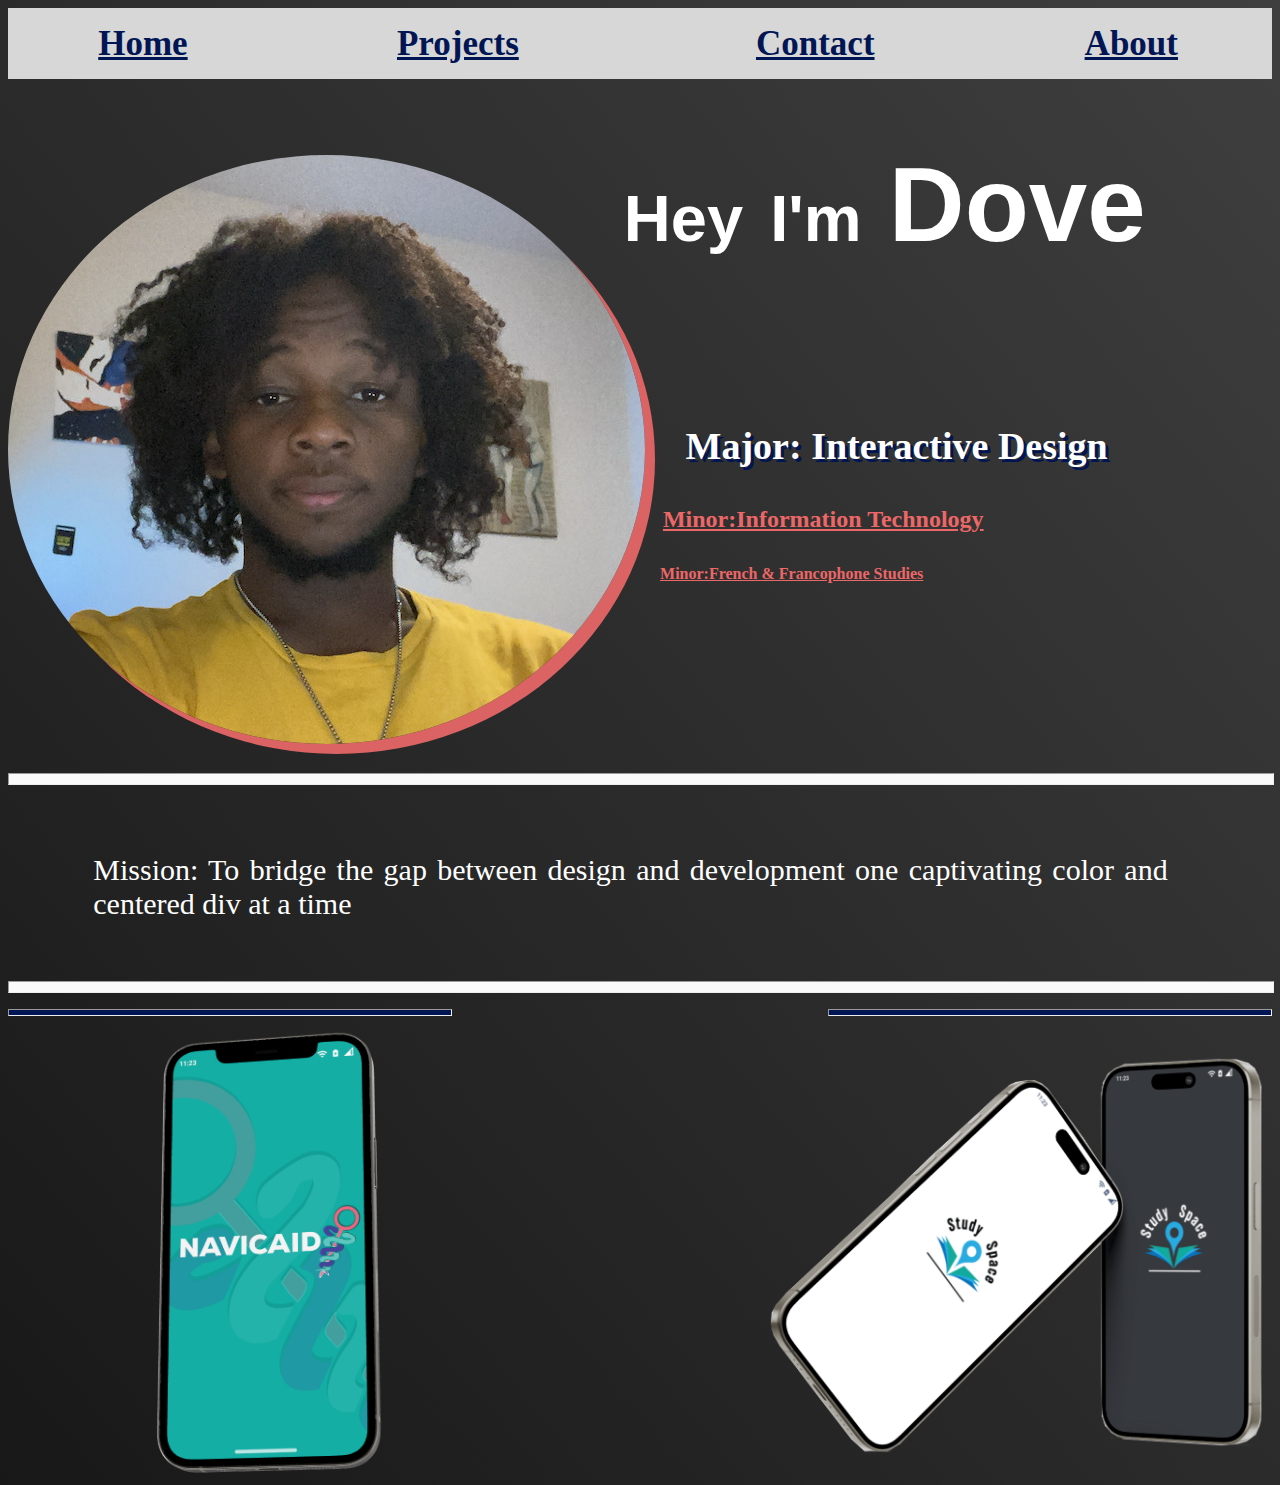
<file: index.html>
<!DOCTYPE html>
<html>
    <head>
        <link href="portfolioStyles.css" rel="stylesheet">
        <title>Doves Web/UX Portfolio Home</title>
        <style>
            p{ width: 85%;}
            
        </style>

    </head>
    <NAV>
        
<table style="width:100%;" >
    <th style="font-size: 35px;"><a href="index.html">Home</a></th>
    <th style="font-size: 35px;"><a href="Project Main Page.html">Projects</a></th>
    <th style="font-size: 35px;" ><a href="Doves Contact page.html"> Contact</a></th>
    <th style="font-size: 35px;" ><a href="Doves About Page.html" >About</a></th>
</table>
    </NAV>
    
    <div class="divImage1">
        <img src="Headshot-ish.JPG">
    </div>
   
    <h1 style="padding-right: 10%;"><span style="font-size: 65px">Hey</span>
        <span style="font-size: 65px;">I'm</span> 
        <span style="font-size: 105px">Dove</span> 
    </h1> 
    <body>
        
        <h3 style="padding-right: 13%; padding-top: 5%;"> <span style="color: white;">Major:</span> Interactive Design </h3>
        <h4 style="padding-right: 1%; font-size: 150%; padding-left: 30%;"><u>Minor:Information Technology</u></h4>
        <h4 style="padding-right: 1%;padding-left: 10%;"><u>Minor:French & Francophone Studies </u></h4>
        <br>
        
        <br><hr>
        <p style="font-size: 30px; padding-left: 2%; color: white;" >Mission: To bridge the gap between design and development one captivating color and centered div at a time</p>

        <hr>
    </body>
        <hr style="width: 35%; float: left; background-color:  #001554; height: 5px;">
        
            
        <hr style="width: 35%; float: right; background-color:  #001554; height: 5px;">
            <br>
            <a href="ProjectPage1.html">
            <img style="width: 20%; float: left;clear: left; padding-left: 10%; " src="Navicaid1.2.png">
            </a>
            <a href="ProjectPage2.html">
            <img style="width: 40%; float: right;" alt="This is an image of Studyspace App" src="SPLogoScreen.png">
            </a>



    </body>
    
</html>
</file>
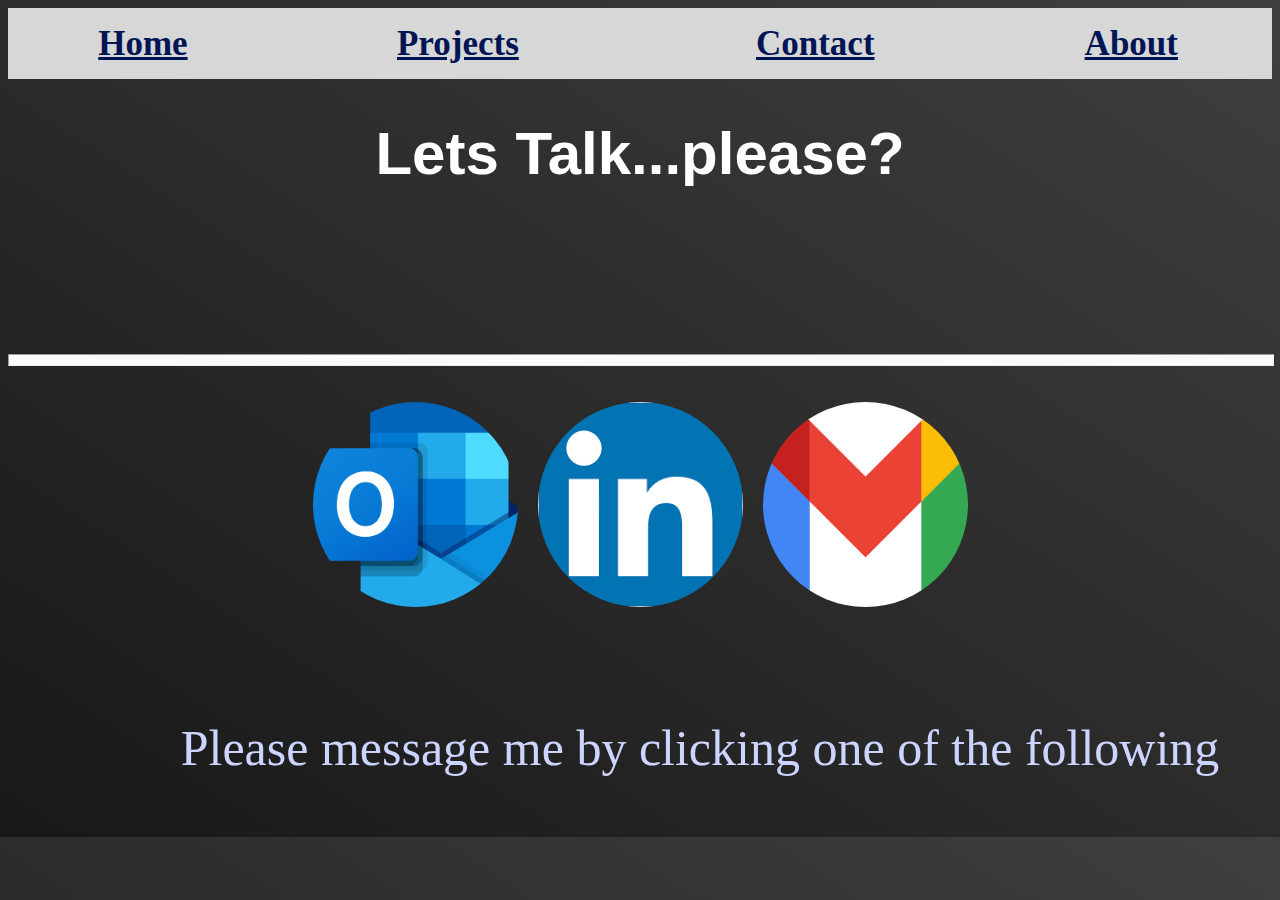
<file: Doves Contact page.html>
<!DOCTYPE html>
<html>
    <head>
        <link href="portfolioStyles.css" rel="stylesheet">
        <title>Doves Web/UX Portfolio Contact</title>
        <style>
            img{
    width: 205px;
    height: 205px;
    border: solid black;
    border: 2px;
    border-radius: 100%;
    padding: 10px;
}

        </style>

    </head>
    <NAV>
      <style>a:hover{
        background-color: #ec6767;
        border-radius: 100%;
    
        
    }</style>
       <table style="width:100%;" >
        <th style="font-size: 35px;"><a href="index.html">Home</a></th>
        <th style="font-size: 35px;"><a href="Project Main Page.html">Projects</a></th>
        <th style="font-size: 35px;" ><a href="Doves Contact page.html"> Contact</a></th>
        <th style="font-size: 35px;" ><a href="Doves About Page.html" >About</a></th>
    </table>
            </NAV>
            <h1 style=" display: flex; justify-content: center; font-size: 60px; ">Lets Talk...please?</h1> 
            <br>
            
            <br>
            
            <body>
                
               
        </body>
        
        <body>
            <script>
                function bigImg(x) {
                  x.style.height = "260px";
                  x.style.width = "260px";
                }
                
                function normalImg(x) {
                  x.style.height = "205px";
                  x.style.width = "205px";
                }
                </script>
        
            <hr>
            <br>
            <div class="FB1">
                <a href="mailto:ndove1@students.kennesaw.edu"><img onmouseover="bigImg(this)" onmouseout="normalImg(this)"  src="outlooklogo.png" title="MY OUTLOOK IS ndove1@students.kennesaw.edu"></a>
                <a href="https://www.linkedin.com/in/designerdeveloperdove/"><img onmouseover="bigImg(this)" onmouseout="normalImg(this)" title="MY LINKEDIN IS www.linkedin.com/in/designerdeveloperdove" src="[data-uri]"width="205px"></a>
                <a href="mailto:dove51903@gmail.com"><img onmouseover="bigImg(this)" onmouseout="normalImg(this)" title="MY GMAIL IS Dove51903@gmail.com" src="[data-uri] " width="205px" ></a>
             
        </div>
            <!--   this is how a form is set up
                <BR>
                    <HR> <p style="font-size: 50px;text-align: center; margin-left: 22%;">OR leave me a message </p>
            <BR>
        <div class="divF">
  <form style="text-align: center;"action="">
    <label for="fname">Full Name</label>
    <input type="text" id="fname" name="firstname" placeholder="Your name..">
    

    <label for="message">Leave a Message</label>
    
      <input style="height: 100px; width: 200px;" type="tel" id="Message" name="message" placeholder="Talk to me nice">
   
  
    <input type="submit" value="Submit">
  </form>
</div>-->
<p style=" display: flex;flex-direction: row;justify-content: center;font-size: 50px; padding-top: 3%; width: 100%;">Please message me by clicking one of the following</p>
                
 </body>           
</html>
</file>
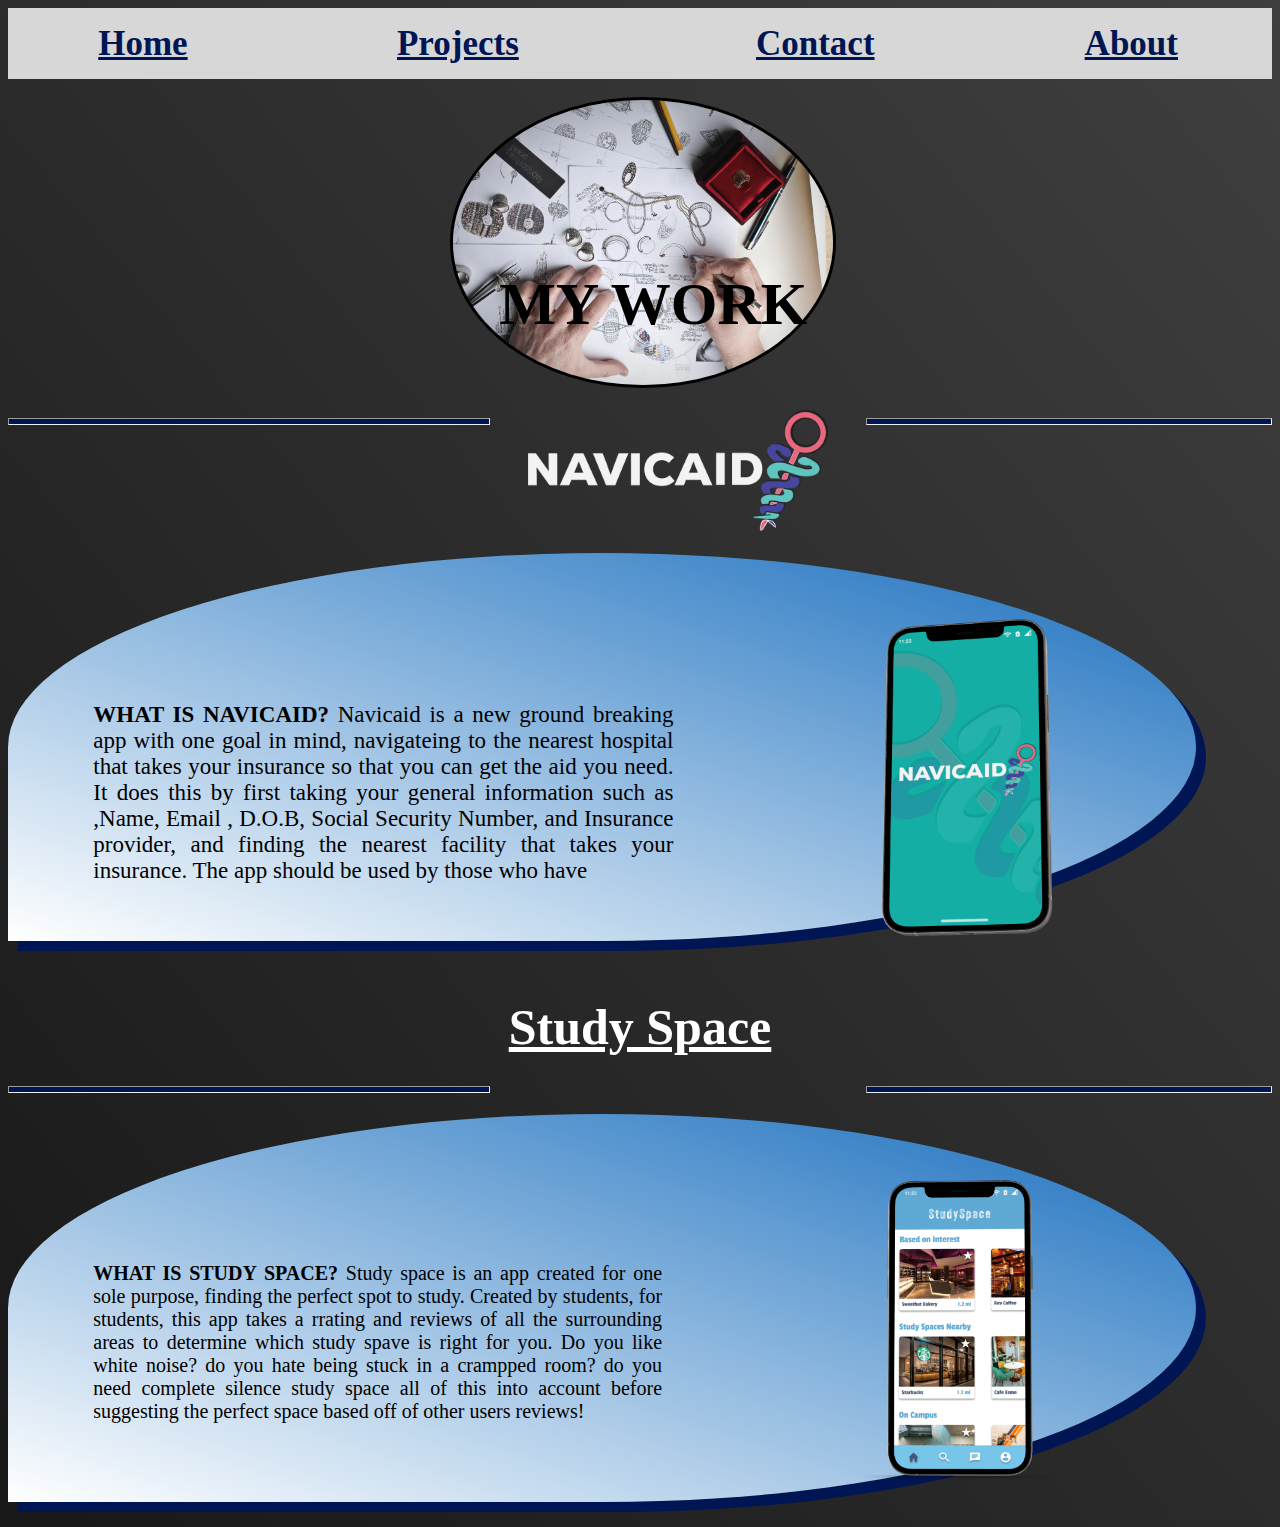
<file: Project Main Page.html>
<!DOCTYPE html>
<html>
    <head>
        <link href="portfolioStyles.css" rel="stylesheet">
        <title>Doves Web/UX Portfolio Projects</title>
        <style>
            .centered {
  position: absolute;
  top: 30%;
  left: 39%;
  
  font-size: 60px; color: black
}
        </style>

    </head>

    <NAV>
    
    <table style="width:100%;" >
        <th style="font-size: 35px;"><a href="index.html">Home</a></th>
        <th style="font-size: 35px;"><a href="Project Main Page.html">Projects</a></th>
        <th style="font-size: 35px;" ><a href="Doves Contact page.html"> Contact</a></th>
        <th style="font-size: 35px;" ><a href="Doves About Page.html" >About</a></th>
    </table>
            </NAV>
            
             <br> <div class="centered" style="color: black;"><strong>MY WORK</strong></div>
            <img style="background-color: white; border: solid black; border-radius: 100%; width: 30%; margin-left: 35%;" src="my image .webp">
            <br>
            <br>
            <script>
                function bigImg(x) {
                  x.style.height = "115%";
                  x.style.width = "23%";
                }
                
                function normalImg(x) {
                  x.style.height = "95%";
                  x.style.width = "17%";
                }
                </script>
        
            <body>
               <a  href="ProjectPage1.html"> <img style="width: 300px; margin-left: 3%;" src="Navicaid lock-up white-2.png"></a>
                  
                  <hr style="width: 38%; float: left; background-color:  #001554; height: 5px;">
            
                  <hr style="width: 32%; float: right; background-color:  #001554; height: 5px;">
                  <br>

                <br>
                
                 
                
            <div class="divContainer">
                <a href="ProjectPage1.html">
               <img onmouseover="bigImg(this)" onmouseout="normalImg(this)"  style="width: 17%; height: 95%; float: right; margin-right: 10%; padding-left: 1px; margin-top: 3%;" src="Navicaid1.2.png"> 
            </a>
                <br>
                <p style="padding-top: 4%;font-size: 23px; width: 51%;"><strong>WHAT IS NAVICAID?</strong> Navicaid is a new ground breaking app with one goal in mind,
                     navigateing to the nearest hospital that takes your insurance so that you can get the aid you need.
                     It does this by first taking your general information such as ,Name, Email , D.O.B, Social Security Number, and Insurance provider,
                     and finding the nearest facility that takes your insurance. The app should be used by those who have</p>
            </div>
            <br>
            <br>
            <h4 title="CLICK TO VIEW"> <A href="ProjectPage2.html" style="font-size: 50px; margin-left: 0%; color: white; margin-bottom:0px;">Study Space</h4></a>
                  
            <hr style="width: 38%; float: left; background-color:  #001554; height: 5px;">
      
            <hr style="width: 32%; float: right; background-color:  #001554; height: 5px;">
            <br>
            <br>
            <div style="margin-bottom: 2%;" class="divContainer">
                <a href="ProjectPage2.html">
                    <img onmouseover="bigImg(this)" onmouseout="normalImg(this)" style="width: 17%; float: right; margin-right: 10%; padding-left: 1px; margin-top: 3%;" src="SPfront.png"> 
                 </a>
               
                <br>
                <p style="padding-top: 4%; font-size: 20px;"><strong>WHAT IS STUDY SPACE?</strong> Study space is an app created for one sole purpose,
                finding the perfect spot to study. Created by students, for students, this app takes a rrating and reviews of all the surrounding areas
            to determine which study spave is right for you. Do you like white noise? do you hate being stuck in a crampped room? do you need complete silence 
        study space all of this into account before suggesting the perfect space based off of other users reviews! </p>
            </div>

            </body>
            
</html>
</file>
<file: portfolioStyles.css>
nav{
    background-color: #d7d7d7;
    margin: 0%;
    padding-bottom: 1%;
    padding-top: 1%;
    height: 15%;
    width: 100%;
    cursor: crosshair;
    
   
    
    
}
nav a:hover{
        background-color: #dc6363;
        border-radius: 100%;}
nav a{
    color: #001554;
}
h1{
    font-family: 'Segoe UI', Tahoma, Geneva, Verdana, sans-serif;
    font-size: 98px; 
    color: #ffffff;
    height:150px ;
  text-align: right;
}
.divImage1{

    width: 25%;
    text-align: center;
    margin-top: 6%;
    margin-bottom: 2%;
    padding: 30%,30%,30%,30%;
    border:#211A1E;
    border-radius: 100%;
    float: left;

}
.divImage1 img{
    border-radius: 100%;
    box-shadow: 10px 10px #dc6363;
}
h2 {
    
    font-family: 'Segoe UI', Tahoma, Geneva, Verdana, sans-serif;
    font-size: 48px; 
    color: #211A1E;
    background-color:#D9D9D9;
    height:350px ;
    width: 550px;
    text-align: center;
    margin: 0%,0%,0%,0%;
    padding-top: 8%;
    border-radius: 0;
    float: right;
    
}
body{
    background-image: linear-gradient(
        to bottom left,#3f3f3f, #181818  );

}
    
        

h3{
    text-shadow: 3px 3px #001554;
    color: white;
    font-size: 38px;  
    text-align: right;
}
table{
    color: #FFF1D0;
}
th{
    font-size: 25px;
}
p{
    float: left;
    text-align: justify;
    color: rgb(204, 213, 255);

}
h4{
    text-align: center;
}
hr{
    width: 100%;
    height: 10px;
    background-color: #fafafa;
}

u{
    color: #EC6767;
    height: 20px;
}
    
.divCenter{

    float: center;
    text-align: center;

}
.divCircle{
    font-family: 'Segoe UI', Tahoma, Geneva, Verdana, sans-serif;
    font-size: 48px; 
    color: #211A1E;
    background-color:#D9D9D9;
    height: 350px ;
    width: 30%;
    margin-top: 6%;
    padding: 30%,30%,30%,30%;
    border:#211A1E;
    border-radius: 100%;
    justify-content: center;
}
.divContainer p{

    color: black;
}
.divContainer{
    background-image: linear-gradient(
        to bottom left,#186ebe, #ffff );
    border: solid black;
    border-width: 0px;
    border-radius: 70% 70% 70% 0%;
    height: 350px;
    width:90%;
    padding: 2% 2% 1% 2%;
    box-shadow:10px 10px #001554;

}
.divCircle2{
    font-family: 'Segoe UI', Tahoma, Geneva, Verdana, sans-serif;
    font-size: 48px; 
    color: #211A1E;
    background-color:#D9D9D9;
    height: 350px ;
    width: 30%;
    border:#211A1E;
    border-radius: 100%;
    float: right;
    margin-right: 180px;
}
p{
    width: 50%;
    margin: 60px;
}
.divCircle44{
    font-family: 'Segoe UI', Tahoma, Geneva, Verdana, sans-serif;
    font-size: 48px; 
    color: #211A1E;
    background-color:#d9d9d900;
    height: 300px ;
    width: 25%;
    margin:auto;
    padding: 30%,30%,30%,30%;
    border:#211A1E;
    border-radius: 100%;
    align-content: center;}

formsheet

    input[type=text], select {
        width: 50%;
        padding: 5% 10%;
        margin: 8px 0;
        display: inline-block;
        border: 1px solid #ccc;
        border-radius: 4px;
        box-sizing: border-box;
      }
      
      input[type=submit] {
        width: 50%;
        background-color: #fce5ac;
        color: black;
        padding: 14px 20px;
        margin: 8px 0;
        border: none;
        border-radius: 4px;
        cursor: pointer;
        font-size: 20px;
      }
      
      input[type=submit]:hover {
        background-color: #7F56F480;
      }
      
      .divF {
        margin-left: 20%;
        width: 60%;
        border-radius: 0px;
        background-color: #7F56F480;
        padding: 20px;
      }
      .div11{
        font-family: 'Segoe UI', Tahoma, Geneva, Verdana, sans-serif;
        font-size: 48px; 
        color: #211A1E;
        background-color:#D9D9D9;
        height:350px ;
        width: 550px;
        text-align: center;
        margin-right: 33%;
        padding-top: 8%;
        border-radius: 0;
        float: right;
      }
      .div12{
        font-family: 'Segoe UI', Tahoma, Geneva, Verdana, sans-serif;
        font-size: 48px; 
        color: #211A1E;
        background-color:#D9D9D9;
        height:150px ;
        width: 350px;
        text-align: center;
        margin-right: 33%;
        padding-top: 8%;
        border-radius: 0;
        float: left;
      }

      .blankContainer{
        background-color: rgb(255, 255, 255);
        width: 100%;
        height: 25%;
        border: solid black;
       
      }
      .BackGroundDiv{
        background:url(IMG_9314.jpg);
        width: 100%;
        
      }
      
      .FB1{
     display: flex;
     justify-content: center;
      }
    .divTrial{
        width: 100%;
        height:25%;
        background-image: linear-gradient(
        to bottom left,#151515, #2d2d2d3c  );
    }
    .divContainer2{
        display: flex;
        flex-direction: row;
        flex-direction: wrap;
        justify-content: center;
    }
   .FlexBox{
    display: flex;
    flex-direction: row;
    width: 100%;
    
   }
   .FlexBox a{
    display: flex;
    flex-direction: row;
    color: white;
    font-size: 60%;
    width: 100%;

   }
   .ImgRow{
    display: flex;
    flex-direction: row;
    width: 100%;
   }

   .ImgRow img{
    width: 15%;
    padding-left: 22%;
    padding-top: 3%;
   }
   .Div25{
    display: flex;
    flex-direction: row;
    width:90%;
    justify-content: center;
   }
   .Div25 h3{
    float: left; color: white; padding-left:none; font-size: 30px;
    
   }
   .Div25 img{
    width: 50%;margin-left: 10%;
   }
</file>
